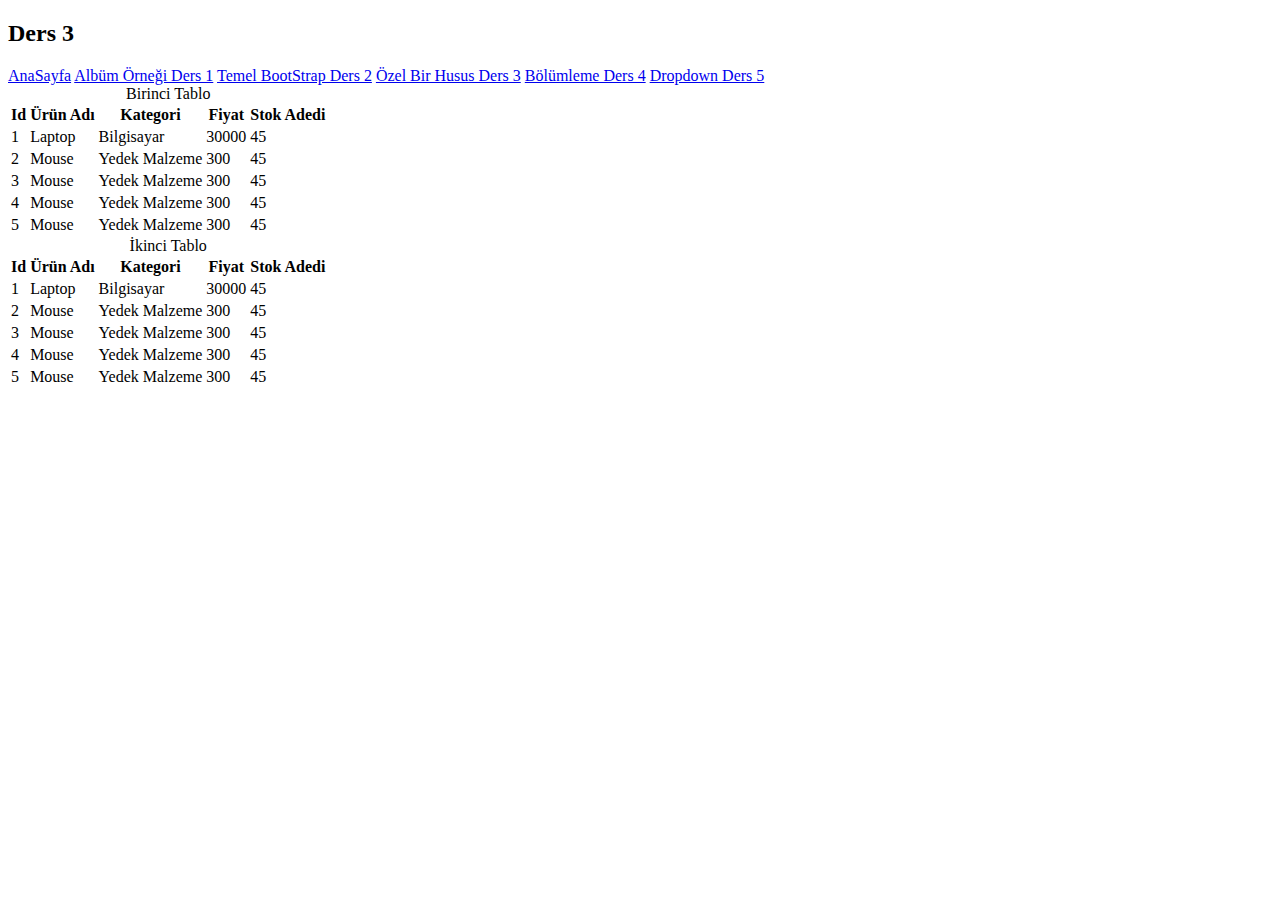
<file: index.html>
<!DOCTYPE html>
<html lang="en">
<head>
    <meta charset="UTF-8">
    <meta http-equiv="X-UA-Compatible" content="IE=edge">
    <meta name="viewport" content="width=,, initial-scale=1.0">
    <title>Document</title>
    <link href="https://cdn.jsdelivr.net/npm/bootstrap@5.1.3/dist/css/bootstrap.min.css" rel="stylesheet" integrity="sha384-1BmE4kWBq78iYhFldvKuhfTAU6auU8tT94WrHftjDbrCEXSU1oBoqyl2QvZ6jIW3" crossorigin="anonymous"></head>
<body>
    <h2 class="text-center">Ders 3</h2>
<div class="row">
<div class="col-md-3">
<div class="list-group">
    <a href="index.html" class="list-group-item list-group-item-action">AnaSayfa</a>
    <a href="ders1.html" class="list-group-item list-group-item-action">Albüm Örneği Ders 1</a>
    <a href="ders2.html" class="list-group-item list-group-item-action">Temel BootStrap Ders 2</a>
    <a href="ders3.html" class="list-group-item list-group-item-action">Özel Bir Husus Ders 3</a>
    <a href="ders4.html" class="list-group-item list-group-item-action">Bölümleme Ders 4</a>
    <a href="ders5.html" class="list-group-item list-group-item-action">Dropdown Ders 5</a>
    </div>
</div>
    <div class="col-md-9">
    
<table class="table table-striped table-hover">

    <caption class="text-center">Birinci Tablo</caption>

<tr class="table-dark">
    <th>Id</th>
    <th>Ürün Adı</th>
    <th>Kategori</th>
    <th>Fiyat</th>
    <th>Stok Adedi</th>
</tr>
<tr>
    <td>1</td>
    <td>Laptop</td>
    <td>Bilgisayar</td>
    <td>30000</td>
    <td>45</td>

</tr>
<tr>
    <td>2</td>
    <td>Mouse</td>
    <td>Yedek Malzeme</td>
    <td>300</td>
    <td>45</td>
</tr>
<tr>
    <td>3</td>
    <td>Mouse</td>
    <td>Yedek Malzeme</td>
    <td class="table-dark">300</td>
    <td>45</td>
</tr>
<tr class="table-success">
    <td>4</td>
    <td>Mouse</td>
    <td>Yedek Malzeme</td>
    <td>300</td>
    <td>45</td>
</tr>
<tr class="table-danger">
    <td>5</td>
    <td>Mouse</td>
    <td>Yedek Malzeme</td>
    <td>300</td>
    <td>45</td>
</tr>

</table>

<table class="table table-dark table-striped table-hover">
    <caption class="text-center">İkinci Tablo</caption>

<tr>
    <th>Id</th>
    <th>Ürün Adı</th>
    <th>Kategori</th>
    <th>Fiyat</th>
    <th>Stok Adedi</th>
</tr>
<tr>
    <td>1</td>
    <td>Laptop</td>
    <td>Bilgisayar</td>
    <td>30000</td>
    <td>45</td>

</tr>
<tr>
    <td>2</td>
    <td>Mouse</td>
    <td>Yedek Malzeme</td>
    <td>300</td>
    <td>45</td>
</tr>
<tr>
    <td class="table-danger">3</td>
    <td>Mouse</td>
    <td>Yedek Malzeme</td>
    <td>300</td>
    <td>45</td>
</tr>
<tr class="table-success">
    <td>4</td>
    <td>Mouse</td>
    <td>Yedek Malzeme</td>
    <td>300</td>
    <td>45</td>
</tr>
<tr class="table-danger">
    <td>5</td>
    <td>Mouse</td>
    <td>Yedek Malzeme</td>
    <td>300</td>
    <td>45</td>
</tr>

</table>
 
    </div>
</div>

<script src="https://cdn.jsdelivr.net/npm/jquery@3.5.1/dist/jquery.slim.min.js" integrity="sha384-DfXdz2htPH0lsSSs5nCTpuj/zy4C+OGpamoFVy38MVBnE+IbbVYUew+OrCXaRkfj" crossorigin="anonymous"></script>
<script src="https://cdn.jsdelivr.net/npm/bootstrap@4.6.2/dist/js/bootstrap.bundle.min.js" integrity="sha384-Fy6S3B9q64WdZWQUiU+q4/2Lc9npb8tCaSX9FK7E8HnRr0Jz8D6OP9dO5Vg3Q9ct" crossorigin="anonymous"></script>

</body>

</html>
</file>
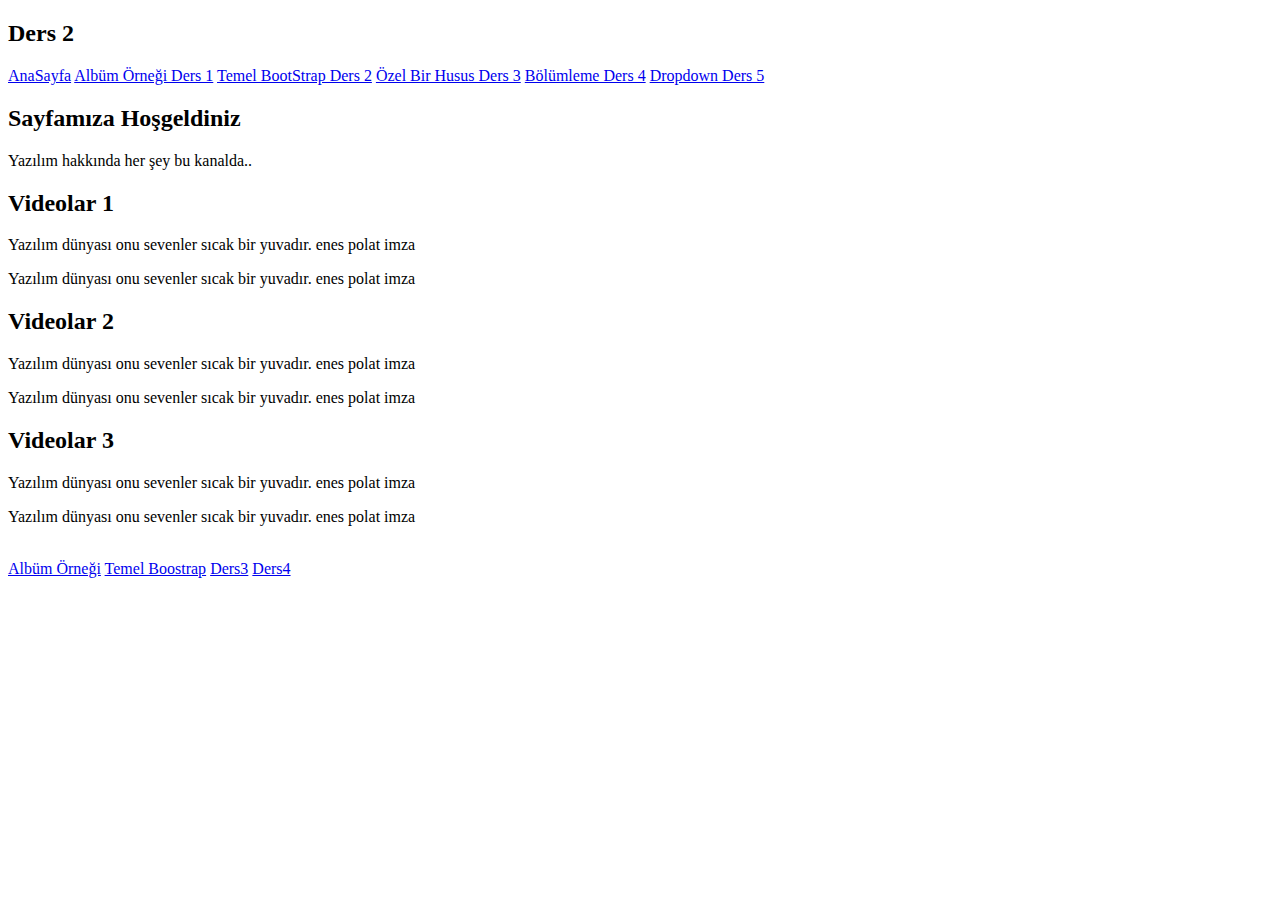
<file: ders2.html>
<!DOCTYPE html>
<html lang="en">
<head>
	<meta charset="UTF-8">
	<meta http-equiv="X-UA-Compatible" content="IE=edge">
	<meta name="viewport" content="width=device-width, initial-scale=1.0">
	<title>Document</title>
	<link rel="stylesheet" href="https://cdn.jsdelivr.net/npm/bootstrap@4.6.2/dist/css/bootstrap.min.css" integrity="sha384-xOolHFLEh07PJGoPkLv1IbcEPTNtaed2xpHsD9ESMhqIYd0nLMwNLD69Npy4HI+N" crossorigin="anonymous">
</head>
<body>
	<h2 class="text-center">Ders 2</h2>
<div class="row">
<div class="col-md-3">
<div class="list-group">
	<a href="index.html" class="list-group-item list-group-item-action">AnaSayfa</a>
	<a href="ders1.html" class="list-group-item list-group-item-action">Albüm Örneği Ders 1</a>
	<a href="ders2.html" class="list-group-item list-group-item-action">Temel BootStrap Ders 2</a>
	<a href="ders3.html" class="list-group-item list-group-item-action">Özel Bir Husus Ders 3</a>
	<a href="ders4.html" class="list-group-item list-group-item-action">Bölümleme Ders 4</a>
	<a href="ders5.html" class="list-group-item list-group-item-action">Dropdown Ders 5</a>
    </div>
</div>
    <div class="col-md-9">
	<div class="container">
		<div class="jumbotron text-center">
			<h2>Sayfamıza Hoşgeldiniz</h2>
			<p>Yazılım hakkında her şey bu kanalda..</p>
		</div>


		<div class="row text-center">
			<div class="col"><h2>Videolar 1</h2>
			<p>Yazılım dünyası onu sevenler sıcak bir yuvadır. enes polat imza</p>
			<p>Yazılım dünyası onu sevenler sıcak bir yuvadır. enes polat imza</p></div>
			<div class="col"><h2>Videolar 2</h2>
			<p>Yazılım dünyası onu sevenler sıcak bir yuvadır. enes polat imza</p>
			<p>Yazılım dünyası onu sevenler sıcak bir yuvadır. enes polat imza</p></div>
			<div class="col"><h2>Videolar 3</h2>
			<p>Yazılım dünyası onu sevenler sıcak bir yuvadır. enes polat imza</p>
			<p>Yazılım dünyası onu sevenler sıcak bir yuvadır. enes polat imza</p></div>
		</div>

		
		

	</div>

	</div>
</div>
<script src="https://cdn.jsdelivr.net/npm/jquery@3.5.1/dist/jquery.slim.min.js" integrity="sha384-DfXdz2htPH0lsSSs5nCTpuj/zy4C+OGpamoFVy38MVBnE+IbbVYUew+OrCXaRkfj" crossorigin="anonymous"></script>
<script src="https://cdn.jsdelivr.net/npm/bootstrap@4.6.2/dist/js/bootstrap.bundle.min.js" integrity="sha384-Fy6S3B9q64WdZWQUiU+q4/2Lc9npb8tCaSX9FK7E8HnRr0Jz8D6OP9dO5Vg3Q9ct" crossorigin="anonymous"></script>
	
</body>
<br>
<a href="ders1.html">Albüm Örneği</a>
<a href="ders2.html">Temel Boostrap</a>
<a href="ders3.html">Ders3</a>
<a href="ders4.html">Ders4</a>
</html>
</file>
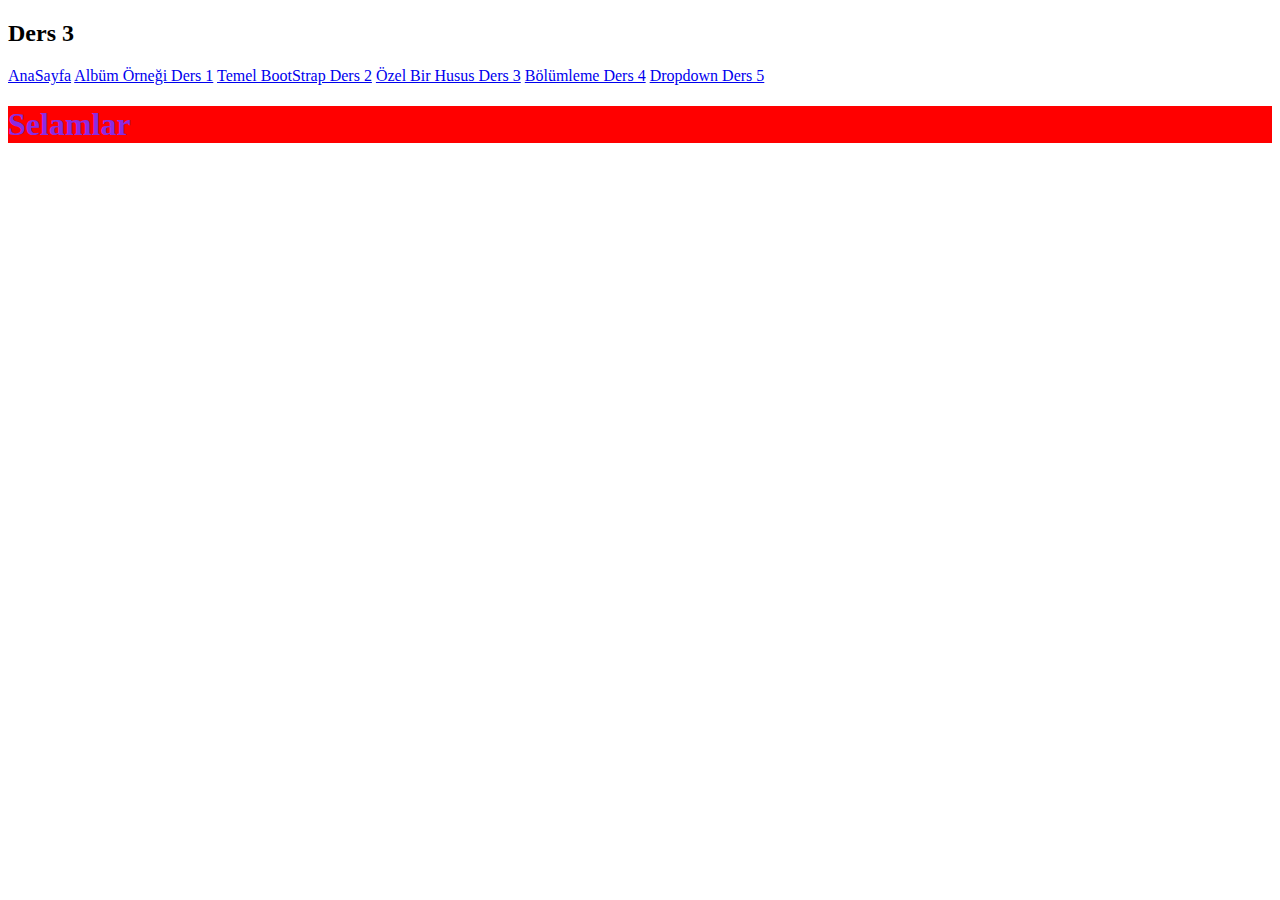
<file: ders3.html>
<!DOCTYPE html>
<html lang="en">
<head>
    <meta charset="UTF-8">
    <meta http-equiv="X-UA-Compatible" content="IE=edge">
    <meta name="viewport" content="width=device-width, initial-scale=1.0">
    <title>Document</title>
    <link href="https://cdn.jsdelivr.net/npm/bootstrap@5.1.3/dist/css/bootstrap.min.css" rel="stylesheet" integrity="sha384-1BmE4kWBq78iYhFldvKuhfTAU6auU8tT94WrHftjDbrCEXSU1oBoqyl2QvZ6jIW3" crossorigin="anonymous">

</head>
<style>

.baslik{
    background-color: red;
}
.ozet{
    color: blueviolet;
}


</style>
<body>

<h2 class="text-center">Ders 3</h2>
<div class="row">
<div class="col-md-3">
<div class="list-group">
    <a href="index.html" class="list-group-item list-group-item-action">AnaSayfa</a>
    <a href="ders1.html" class="list-group-item list-group-item-action">Albüm Örneği Ders 1</a>
    <a href="ders2.html" class="list-group-item list-group-item-action">Temel BootStrap Ders 2</a>
    <a href="ders3.html" class="list-group-item list-group-item-action">Özel Bir Husus Ders 3</a>
    <a href="ders4.html" class="list-group-item list-group-item-action">Bölümleme Ders 4</a>
    <a href="ders5.html" class="list-group-item list-group-item-action">Dropdown Ders 5</a>
    </div>
</div>
    <div class="col-md-9">
    <h1 class="baslik ozet">Selamlar</h1>

</div>
</div>




<script src="https://cdn.jsdelivr.net/npm/jquery@3.5.1/dist/jquery.slim.min.js" integrity="sha384-DfXdz2htPH0lsSSs5nCTpuj/zy4C+OGpamoFVy38MVBnE+IbbVYUew+OrCXaRkfj" crossorigin="anonymous"></script>
<script src="https://cdn.jsdelivr.net/npm/bootstrap@4.6.2/dist/js/bootstrap.bundle.min.js" integrity="sha384-Fy6S3B9q64WdZWQUiU+q4/2Lc9npb8tCaSX9FK7E8HnRr0Jz8D6OP9dO5Vg3Q9ct" crossorigin="anonymous"></script>
</body>

</html>
</file>
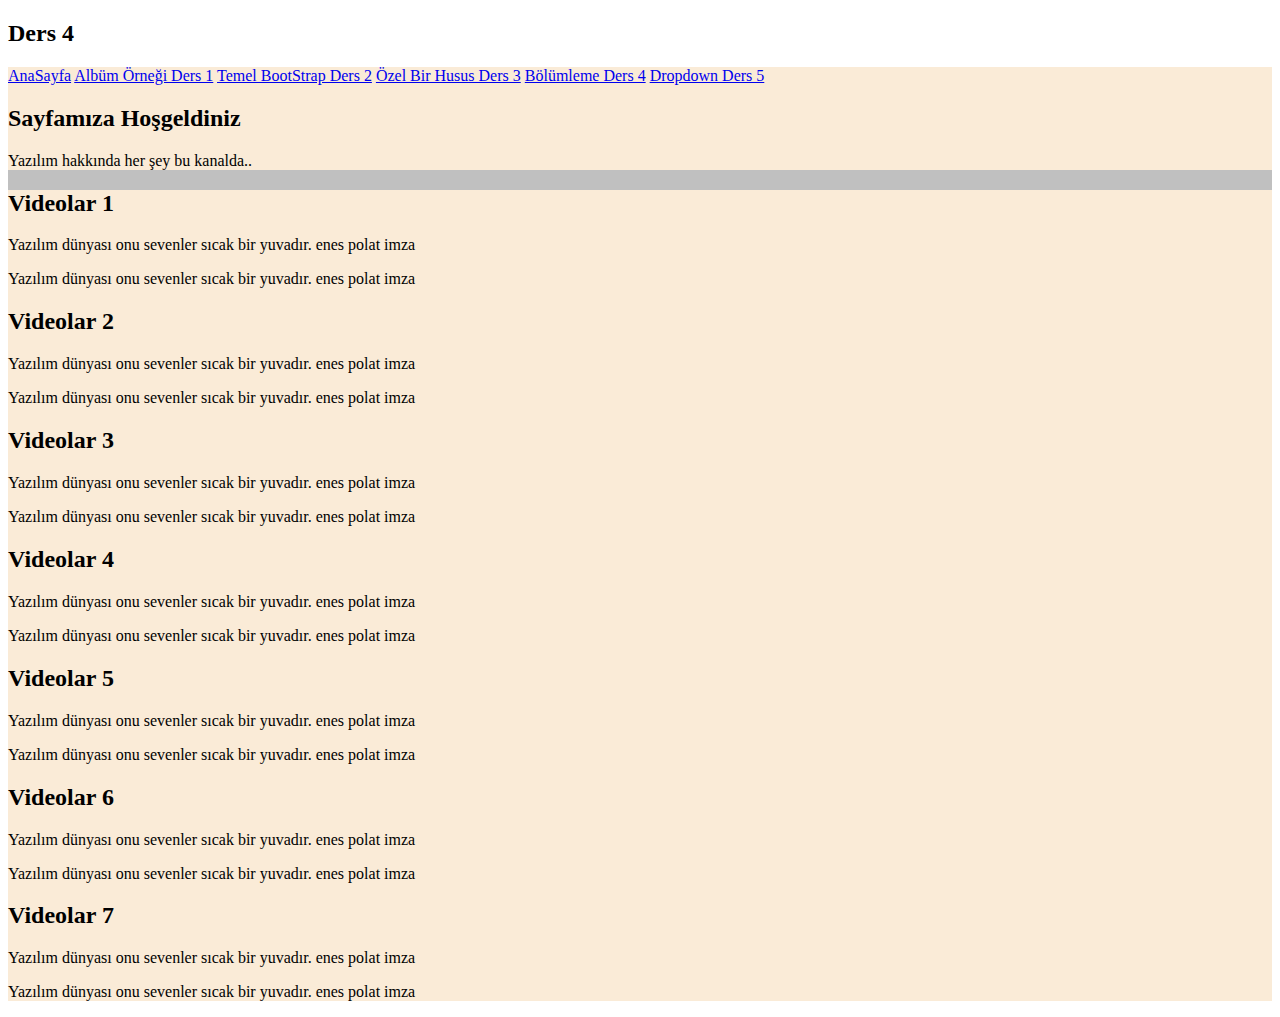
<file: ders4.html>
<!DOCTYPE html>
<html lang="en">
<head>
	<meta charset="UTF-8">
	<meta http-equiv="X-UA-Compatible" content="IE=edge">
	<meta name="viewport" content="width=device-width, initial-scale=1.0">
	<title>Document</title>
    <link rel="stylesheet" href="style.css">
	<link rel="stylesheet" href="https://cdn.jsdelivr.net/npm/bootstrap@4.6.2/dist/css/bootstrap.min.css" integrity="sha384-xOolHFLEh07PJGoPkLv1IbcEPTNtaed2xpHsD9ESMhqIYd0nLMwNLD69Npy4HI+N" crossorigin="anonymous">
</head>
<body>
	<h2 class="text-center">Ders 4</h2>
<div class="row">
<div class="col-md-3">
<div class="list-group">
        <a href="index.html" class="list-group-item list-group-item-action">AnaSayfa</a>
        <a href="ders1.html" class="list-group-item list-group-item-action">Albüm Örneği Ders 1</a>
        <a href="ders2.html" class="list-group-item list-group-item-action">Temel BootStrap Ders 2</a>
        <a href="ders3.html" class="list-group-item list-group-item-action">Özel Bir Husus Ders 3</a>
        <a href="ders4.html" class="list-group-item list-group-item-action">Bölümleme Ders 4</a>
        <a href="ders5.html" class="list-group-item list-group-item-action">Dropdown Ders 5</a>
    </div>
</div>
    <div class="col-md-9">
	<div class="container">
		<div class= "jumbotron text-center">
			<h2>Sayfamıza Hoşgeldiniz</h2>
			<p>Yazılım hakkında her şey bu kanalda..</p>
		</div>
 

		<div class="row text-center">
			<div class="col-lg-4 col-md-2 "><h2>Videolar 1</h2>
			<p>Yazılım dünyası onu sevenler sıcak bir yuvadır. enes polat imza</p>
			<p>Yazılım dünyası onu sevenler sıcak bir yuvadır. enes polat imza</p></div>

			<div class="col-lg-4 col-md-2 "><h2>Videolar 2</h2>
			<p>Yazılım dünyası onu sevenler sıcak bir yuvadır. enes polat imza</p>
			<p>Yazılım dünyası onu sevenler sıcak bir yuvadır. enes polat imza</p></div>

			<div class="col-lg-4 col-md-2 "><h2>Videolar 3</h2>
			<p>Yazılım dünyası onu sevenler sıcak bir yuvadır. enes polat imza</p>
			<p>Yazılım dünyası onu sevenler sıcak bir yuvadır. enes polat imza</p></div>

            <div class="col-lg-4 col-md-2 "><h2>Videolar 4</h2>
            <p>Yazılım dünyası onu sevenler sıcak bir yuvadır. enes polat imza</p>
            <p>Yazılım dünyası onu sevenler sıcak bir yuvadır. enes polat imza</p></div>

            <div class="col-lg-4 col-md-2 "><h2>Videolar 5</h2>
            <p>Yazılım dünyası onu sevenler sıcak bir yuvadır. enes polat imza</p>
            <p>Yazılım dünyası onu sevenler sıcak bir yuvadır. enes polat imza</p></div>
            
            <div class="col-lg-4 col-md-2 "><h2>Videolar 6</h2>
            <p>Yazılım dünyası onu sevenler sıcak bir yuvadır. enes polat imza</p>
            <p>Yazılım dünyası onu sevenler sıcak bir yuvadır. enes polat imza</p></div>

            <div class="col-lg-4 col-md-2 "><h2>Videolar 7</h2>
            <p>Yazılım dünyası onu sevenler sıcak bir yuvadır. enes polat imza</p>
            <p>Yazılım dünyası onu sevenler sıcak bir yuvadır. enes polat imza</p></div>
		</div>

		
		

	</div>

	</div>
</div>
<script src="https://cdn.jsdelivr.net/npm/jquery@3.5.1/dist/jquery.slim.min.js" integrity="sha384-DfXdz2htPH0lsSSs5nCTpuj/zy4C+OGpamoFVy38MVBnE+IbbVYUew+OrCXaRkfj" crossorigin="anonymous"></script>
<script src="https://cdn.jsdelivr.net/npm/bootstrap@4.6.2/dist/js/bootstrap.bundle.min.js" integrity="sha384-Fy6S3B9q64WdZWQUiU+q4/2Lc9npb8tCaSX9FK7E8HnRr0Jz8D6OP9dO5Vg3Q9ct" crossorigin="anonymous"></script>

</body>

</html>
</file>
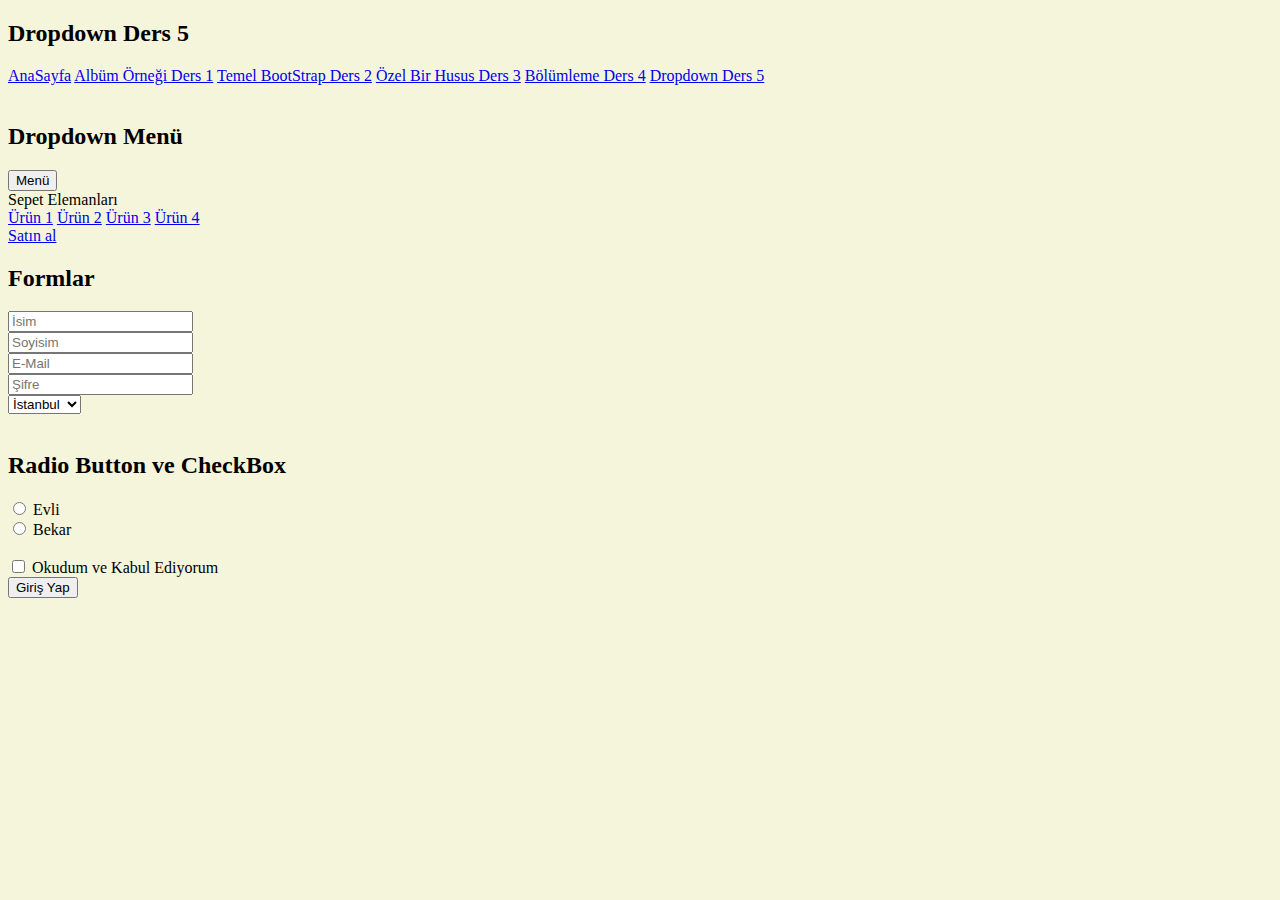
<file: ders5.html>
<!DOCTYPE html>
<html lang="en">
<head>
    <meta charset="UTF-8">
    <meta http-equiv="X-UA-Compatible" content="IE=edge">
    <meta name="viewport" content="width=device-width, initial-scale=1.0">
    <link href="https://cdn.jsdelivr.net/npm/bootstrap@5.1.3/dist/css/bootstrap.min.css" rel="stylesheet" integrity="sha384-1BmE4kWBq78iYhFldvKuhfTAU6auU8tT94WrHftjDbrCEXSU1oBoqyl2QvZ6jIW3" crossorigin="anonymous">
    <title>Document</title>
    <link rel="stylesheet" href="style1.css">
</head>
<body>
    <h2 class="text-center">Dropdown Ders 5</h2>
<div class="row">
<div class="col-md-3">
<div class="list-group">
    <a href="index.html" class="list-group-item list-group-item-action">AnaSayfa</a>
    <a href="ders1.html" class="list-group-item list-group-item-action">Albüm Örneği Ders 1</a>
    <a href="ders2.html" class="list-group-item list-group-item-action">Temel BootStrap Ders 2</a>
    <a href="ders3.html" class="list-group-item list-group-item-action">Özel Bir Husus Ders 3</a>
    <a href="ders4.html" class="list-group-item list-group-item-action">Bölümleme Ders 4</a>
    <a href="ders5.html" class="list-group-item list-group-item-action">Dropdown Ders 5</a>
    </div>
</div>
    <div class="col-md-9">
    <br>
    <div class="container">
    <h2>Dropdown Menü</h2>
    <div class="dropdown">
    <button type="button" class="btn btn-success dropdown-toggle" data-toggle="dropdown"
    >Menü</button>
<div class="dropdown-menu">
    <div class="drowdown-header">Sepet Elemanları</div>
    <a href="#" class="dropdown-item">Ürün 1</a>
    <a href="#" class="dropdown-item">Ürün 2</a>
    <a href="#" class="dropdown-item">Ürün 3</a>
    <a href="#" class="dropdown-item">Ürün 4</a>
    <div class="dropdown-divider"></div>
    <a href="#" class="dropdown-item">Satın al</a>

</div>
</div>
<h2>Formlar</h2>
<div class="col-md-6">
    <form action="#">
    <div class="form-group">
   
     <input type="text" class="form-control" id="firstname" placeholder="İsim"/><br>
     
     <input type="text" class="form-control" id="lastname" placeholder="Soyisim"/><br>

     <input type="mail" class="form-control" id="email" placeholder="E-Mail"/><br>

     <input type="password" class="form-control" id="password" placeholder="Şifre"/><br>
    
    <select class="form-control">
    <option>İstanbul</option>
    <option>Ankara</option>
    <option>Erzurum</option>
    <option>İzmir</option>
     </select>
     <br><br>
     <h2>Radio Button ve CheckBox</h2>
     <div class="form-check">

    <label for="radioDefault" class="form-check-label">
    <input class="form-check-input" type="radio" name="radioDefault">
    Evli
    <br>
    <label for="radioDefault" class="form-check-label">
    <input class="form-check-input" type="radio" name="radioDefault">
    Bekar
    </label></div>
    <br>
    <div class="form-check">
    <label form="term" class="form-check-label">
    <input type="checkbox" class="form-check-input">
    Okudum ve Kabul Ediyorum
    </label></div>

     <button type="submit" class="btn btn-primary">Giriş Yap</button>

    </div>
    </form>
</div>
</div>
<br>


</div>
</div>
</body>

<script src="https://cdn.jsdelivr.net/npm/jquery@3.5.1/dist/jquery.slim.min.js" integrity="sha384-DfXdz2htPH0lsSSs5nCTpuj/zy4C+OGpamoFVy38MVBnE+IbbVYUew+OrCXaRkfj" crossorigin="anonymous"></script>
<script src="https://cdn.jsdelivr.net/npm/bootstrap@4.6.2/dist/js/bootstrap.bundle.min.js" integrity="sha384-Fy6S3B9q64WdZWQUiU+q4/2Lc9npb8tCaSX9FK7E8HnRr0Jz8D6OP9dO5Vg3Q9ct" crossorigin="anonymous"></script>



</html>
</file>
<file: style.css>
.container{
    background-color: silver;
}

div{
    background-color: antiquewhite;
}
</file>
<file: style1.css>
body{
    background-color: beige;
}

input:hover { 
    background-color: salmon;
}
</file>
